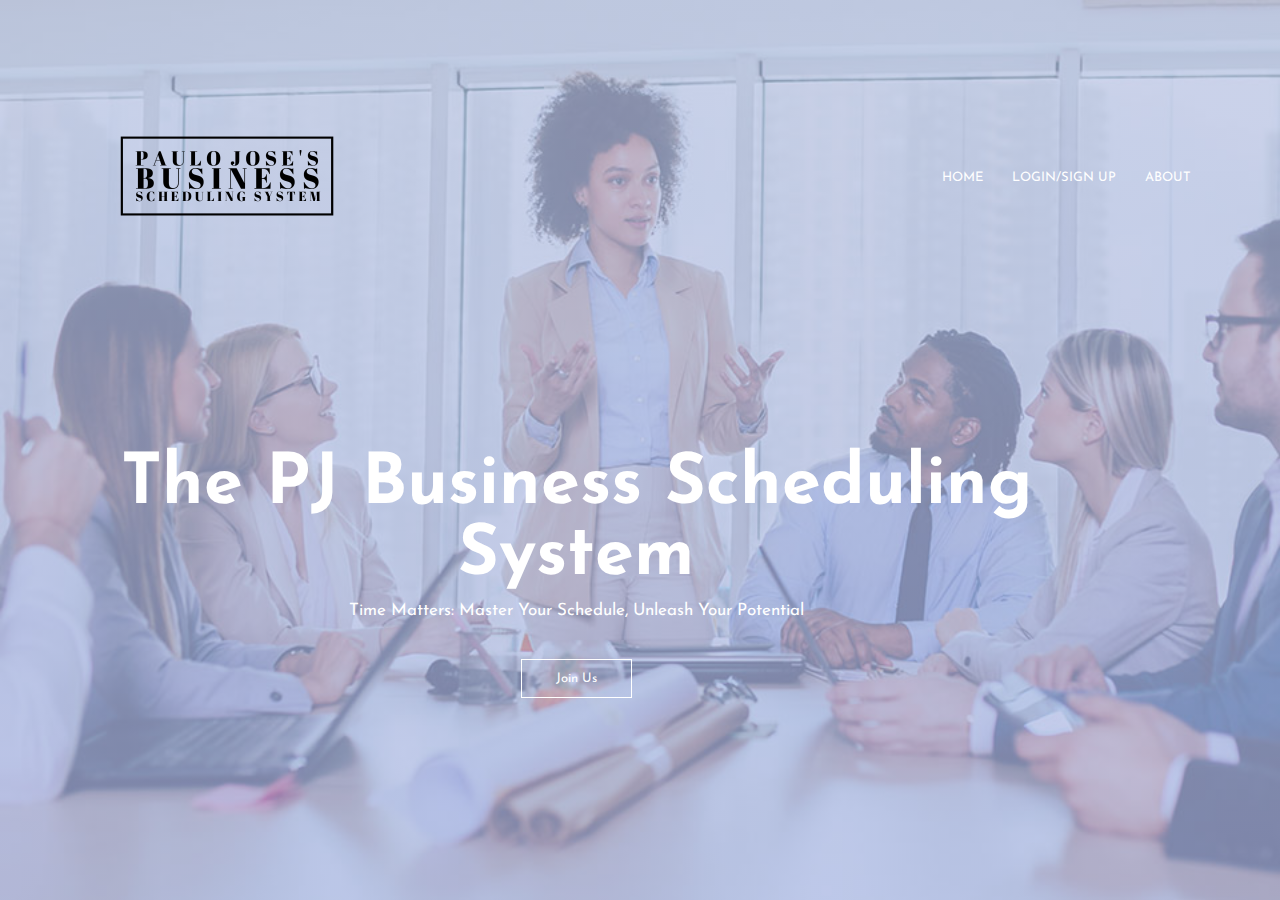
<file: index.html>
<!DOCTYPE html>
<html lang="en">
<head>
    <meta charset="UTF-8" />
    <meta name="viewport" content=""width=device-width,
    initial-scale="1.0" />
    <title> PJ Business Scheduling System Web App</title>
    <link rel="stylesheet" href="styles.css" />
    <link rel="preconnect" href="https://fonts.googleapis.com">
<link rel="preconnect" href="https://fonts.gstatic.com" crossorigin>
<link href="https://fonts.googleapis.com/css2?family=Josefin+Sans:wght@200;300;400;600;700&display=swap" rel="stylesheet">
</head>
<body>
<section class="header">
    <nav>
        <a href="index.html"><img src="images/paulologo.png"></a>
        <div class="nav-links">
            <ul>
                <li><a href="">HOME</a></li>
                <li><a href="registration.html">LOGIN/SIGN UP</a></li>
                <li><a href="">ABOUT</a></li>

            </ul>
            </div>
    </nav>
<div class="text-box">
<h1>The PJ Business Scheduling System</h1>
<p>Time Matters: Master Your Schedule, Unleash Your Potential </p>
<a href="" class="join-btn">Join Us</a>

</div>
</section>
    
</body>
</html>
</file>
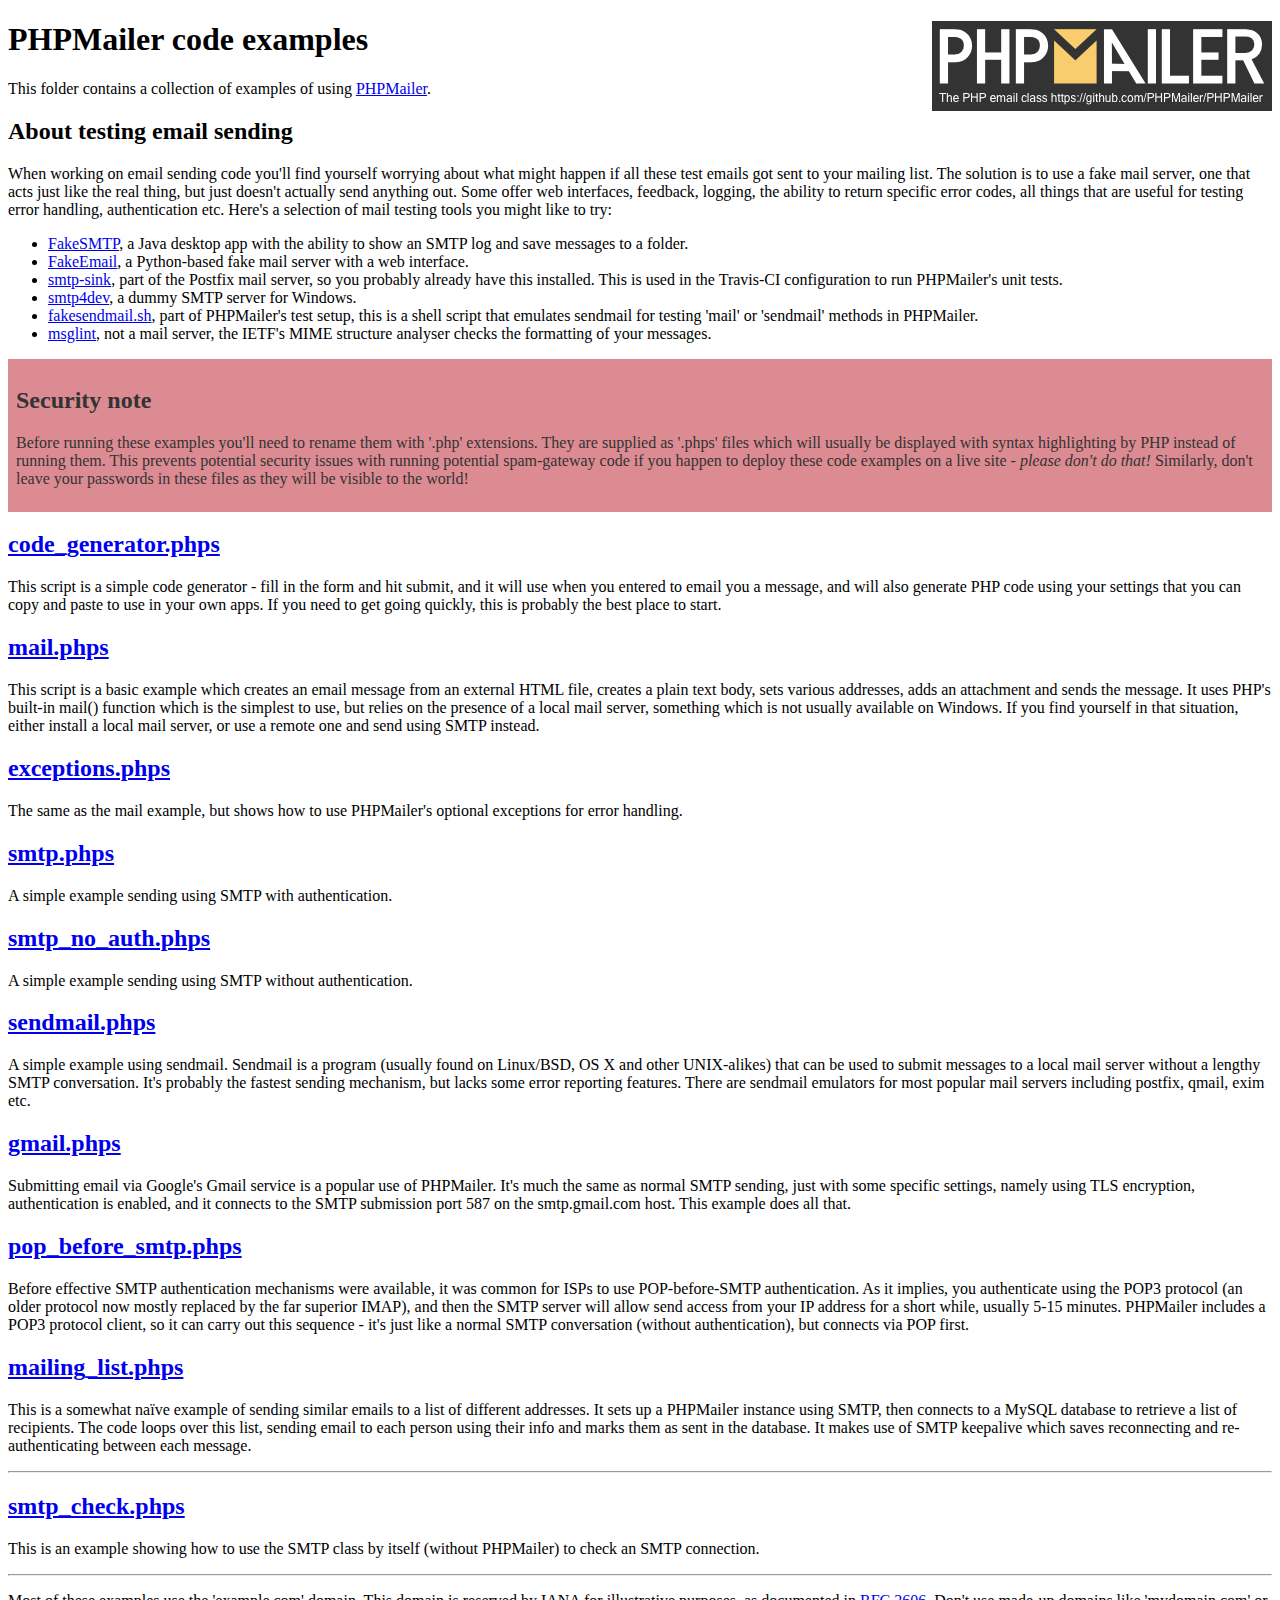
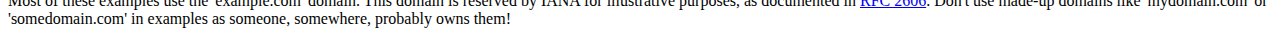
<file: PHPMailer/examples/index.html>
<!DOCTYPE html>
<html>
<head>
	<meta charset="UTF-8">
	<title>PHPMailer Examples</title>
</head>
<body>
<h1>PHPMailer code examples<a href="https://github.com/PHPMailer/PHPMailer"><img src="images/phpmailer.png" style="float:right; border:0;" alt="PHPMailer logo"></a></h1>
<p>This folder contains a collection of examples of using <a href="https://github.com/PHPMailer/PHPMailer">PHPMailer</a>.</p>
<h2>About testing email sending</h2>
<p>When working on email sending code you'll find yourself worrying about what might happen if all these test emails got sent to your mailing list. The solution is to use a fake mail server, one that acts just like the real thing, but just doesn't actually send anything out. Some offer web interfaces, feedback, logging, the ability to return specific error codes, all things that are useful for testing error handling, authentication etc. Here's a selection of mail testing tools you might like to try:</p>
<ul>
  <li><a href="https://github.com/Nilhcem/FakeSMTP">FakeSMTP</a>, a Java desktop app with the ability to show an SMTP log and save messages to a folder. </li>
  <li><a href="https://github.com/isotoma/FakeEmail">FakeEmail</a>, a Python-based fake mail server with a web interface.</li>
  <li><a href="http://www.postfix.org/smtp-sink.1.html">smtp-sink</a>, part of the Postfix mail server, so you probably already have this installed. This is used in the Travis-CI configuration to run PHPMailer's unit tests.</li>
  <li><a href="http://smtp4dev.codeplex.com">smtp4dev</a>, a dummy SMTP server for Windows.</li>
  <li><a href="https://github.com/PHPMailer/PHPMailer/blob/master/test/fakesendmail.sh">fakesendmail.sh</a>, part of PHPMailer's test setup, this is a shell script that emulates sendmail for testing 'mail' or 'sendmail' methods in PHPMailer.</li>
  <li><a href="http://tools.ietf.org/tools/msglint/">msglint</a>, not a mail server, the IETF's MIME structure analyser checks the formatting of your messages.</li>
</ul>
<div style="padding: 8px; color: #333333; background-color: #dc8b92">
<h2>Security note</h2>
<p>Before running these examples you'll need to rename them with '.php' extensions. They are supplied as '.phps' files which will usually be displayed with syntax highlighting by PHP instead of running them. This prevents potential security issues with running potential spam-gateway code if you happen to deploy these code examples on a live site - <em>please don't do that!</em> Similarly, don't leave your passwords in these files as they will be visible to the world!</p>
</div>
<h2><a href="code_generator.phps">code_generator.phps</a></h2>
<p>This script is a simple code generator - fill in the form and hit submit, and it will use when you entered to email you a message, and will also generate PHP code using your settings that you can copy and paste to use in your own apps. If you need to get going quickly, this is probably the best place to start.</p>
<h2><a href="mail.phps">mail.phps</a></h2>
<p>This script is a basic example which creates an email message from an external HTML file, creates a plain text body, sets various addresses, adds an attachment and sends the message. It uses PHP's built-in mail() function which is the simplest to use, but relies on the presence of a local mail server, something which is not usually available on Windows. If you find yourself in that situation, either install a local mail server, or use a remote one and send using SMTP instead.</p>
<h2><a href="exceptions.phps">exceptions.phps</a></h2>
<p>The same as the mail example, but shows how to use PHPMailer's optional exceptions for error handling.</p>
<h2><a href="smtp.phps">smtp.phps</a></h2>
<p>A simple example sending using SMTP with authentication.</p>
<h2><a href="smtp_no_auth.phps">smtp_no_auth.phps</a></h2>
<p>A simple example sending using SMTP without authentication.</p>
<h2><a href="sendmail.phps">sendmail.phps</a></h2>
<p>A simple example using sendmail. Sendmail is a program (usually found on Linux/BSD, OS X and other UNIX-alikes) that can be used to submit messages to a local mail server without a lengthy SMTP conversation. It's probably the fastest sending mechanism, but lacks some error reporting features. There are sendmail emulators for most popular mail servers including postfix, qmail, exim etc.</p>
<h2><a href="gmail.phps">gmail.phps</a></h2>
<p>Submitting email via Google's Gmail service is a popular use of PHPMailer. It's much the same as normal SMTP sending, just with some specific settings, namely using TLS encryption, authentication is enabled, and it connects to the SMTP submission port 587 on the smtp.gmail.com host. This example does all that.</p>
<h2><a href="pop_before_smtp.phps">pop_before_smtp.phps</a></h2>
<p>Before effective SMTP authentication mechanisms were available, it was common for ISPs to use POP-before-SMTP authentication. As it implies, you authenticate using the POP3 protocol (an older protocol now mostly replaced by the far superior IMAP), and then the SMTP server will allow send access from your IP address for a short while, usually 5-15 minutes. PHPMailer includes a POP3 protocol client, so it can carry out this sequence - it's just like a normal SMTP conversation (without authentication), but connects via POP first.</p>
<h2><a href="mailing_list.phps">mailing_list.phps</a></h2>
<p>This is a somewhat naïve example of sending similar emails to a list of different addresses. It sets up a PHPMailer instance using SMTP, then connects to a MySQL database to retrieve a list of recipients. The code loops over this list, sending email to each person using their info and marks them as sent in the database. It makes use of SMTP keepalive which saves reconnecting and re-authenticating between each message.</p>
<hr>
<h2><a href="smtp_check.phps">smtp_check.phps</a></h2>
<p>This is an example showing how to use the SMTP class by itself (without PHPMailer) to check an SMTP connection.</p>
<hr>
<p>Most of these examples use the 'example.com' domain. This domain is reserved by IANA for illustrative purposes, as documented in <a href="http://tools.ietf.org/html/rfc2606">RFC 2606</a>. Don't use made-up domains like 'mydomain.com' or 'somedomain.com' in examples as someone, somewhere, probably owns them!</p>
</body>
</html>
</file>
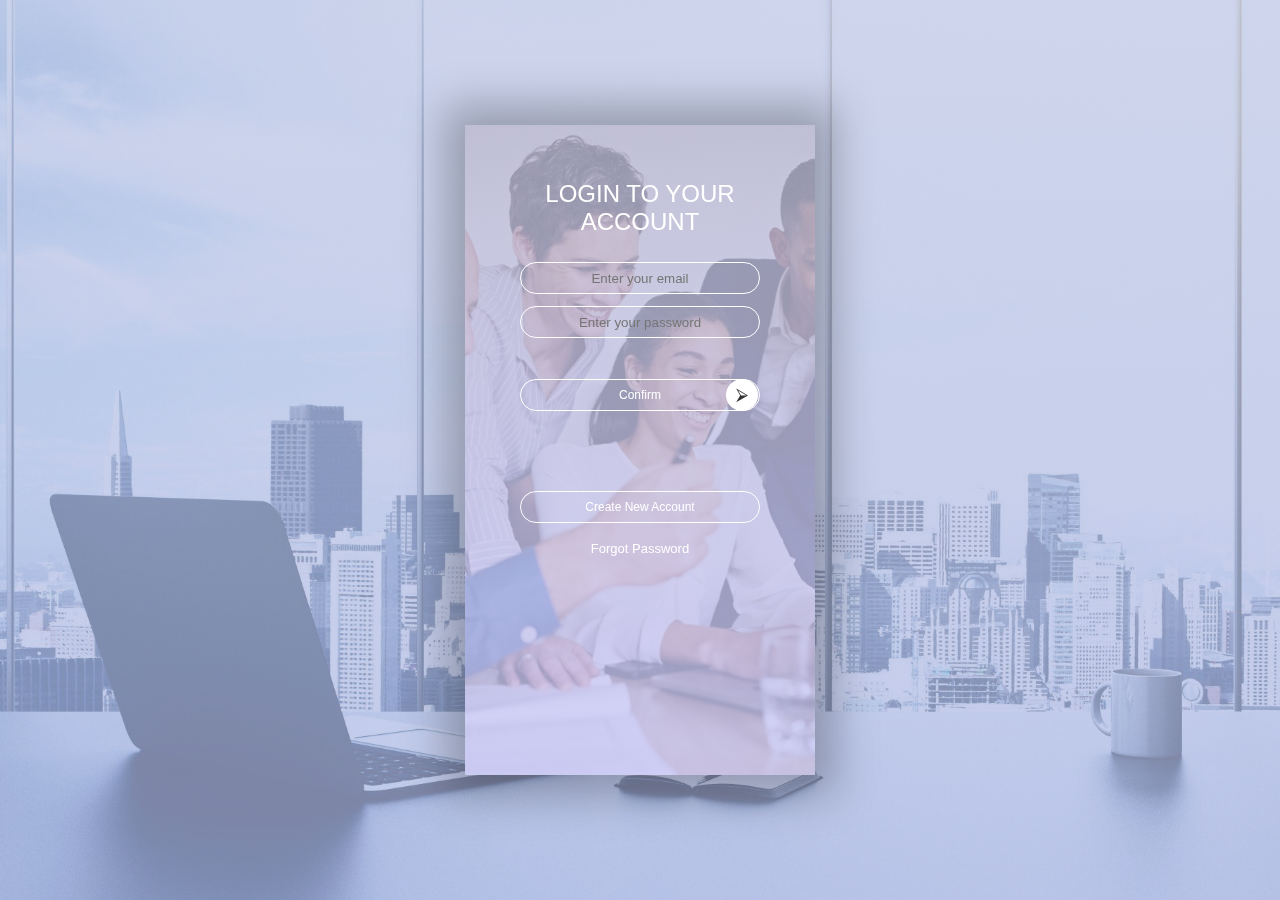
<file: registration.html>
<html>
<head>
    <title>Registration/Login Form</title>
    <link rel="stylesheet" href="styles.css">
</head>
<body>
    <div class="formcontainer">
        <div class="box">
            <div class="innerbox" id="box">
                <div class="box-front">

                    <h2>LOGIN TO YOUR ACCOUNT</h2>
                    <form>
                        <input type="Email" class="box-input" placeholder="Enter your email"
                        required>
    
                        <input type="Password" class="box-input" placeholder="Enter your password" required>
                        <button type="submit" class="confirm-btn">Confirm</button>
                        
    
                    </form>
                    <button type="button" class="newbtn" onclick="openRegisterform()">Create New Account</button>
                    <a href="">Forgot Password</a>

                </div>
                
                
                <div class="box-back">
                    <h2>REGISTER</h2>
                    <form>
                        <input type="email" name="email" class="box-input" placeholder="Enter your email"
                        required>

                        <input type="text" name="name"class="box-input" placeholder="Enter your name"
                        required>

                        <input type="text" name="businessname"class="box-input" placeholder="Enter your business name"
                        required>
    
                        <input type="Password" name="password" class="box-input" placeholder="Enter your password" required>

                        
                        <input type="Password" name="passwordrepeat" class="box-input" placeholder="Repeat password" required>



                        <select name="accountType" class="box-input">
                            <option value="admin">Admin</option>
                            <option value="employee">Employee/Personal</option>
                        </select>

                        <select name="timezonelocation" id="timezoneloc" class="box-input">
                            <option value="-12:00">(GMT -12:00) Eniwetok, Kwajalein</option>
                            <option value="-11:00">(GMT -11:00) Midway Island, Samoa</option>
                            <option value="-10:00">(GMT -10:00) Hawaii</option>
                            <option value="-09:50">(GMT -9:30) Taiohae</option>
                            <option value="-09:00">(GMT -9:00) Alaska</option>
                            <option value="-08:00">(GMT -8:00) Pacific Time (US &amp; Canada)</option>
                            <option value="-07:00">(GMT -7:00) Mountain Time (US &amp; Canada)</option>
                            <option value="-06:00">(GMT -6:00) Central Time (US &amp; Canada), Mexico City</option>
                            <option value="-05:00">(GMT -5:00) Eastern Time (US &amp; Canada), Bogota, Lima</option>
                            <option value="-04:50">(GMT -4:30) Caracas</option>
                            <option value="-04:00">(GMT -4:00) Atlantic Time (Canada), Caracas, La Paz</option>
                            <option value="-03:50">(GMT -3:30) Newfoundland</option>
                            <option value="-03:00">(GMT -3:00) Brazil, Buenos Aires, Georgetown</option>
                            <option value="-02:00">(GMT -2:00) Mid-Atlantic</option>
                            <option value="-01:00">(GMT -1:00) Azores, Cape Verde Islands</option>
                            <option value="+00:00" selected="selected">(GMT) Western Europe Time, London, Lisbon, Casablanca</option>
                            <option value="+01:00">(GMT +1:00) Brussels, Copenhagen, Madrid, Paris</option>
                            <option value="+02:00">(GMT +2:00) Kaliningrad, South Africa</option>
                            <option value="+03:00">(GMT +3:00) Baghdad, Riyadh, Moscow, St. Petersburg</option>
                            <option value="+03:50">(GMT +3:30) Tehran</option>
                            <option value="+04:00">(GMT +4:00) Abu Dhabi, Muscat, Baku, Tbilisi</option>
                            <option value="+04:50">(GMT +4:30) Kabul</option>
                            <option value="+05:00">(GMT +5:00) Ekaterinburg, Islamabad, Karachi, Tashkent</option>
                            <option value="+05:50">(GMT +5:30) Bombay, Calcutta, Madras, New Delhi</option>
                            <option value="+05:75">(GMT +5:45) Kathmandu, Pokhara</option>
                            <option value="+06:00">(GMT +6:00) Almaty, Dhaka, Colombo</option>
                            <option value="+06:50">(GMT +6:30) Yangon, Mandalay</option>
                            <option value="+07:00">(GMT +7:00) Bangkok, Hanoi, Jakarta</option>
                            <option value="+08:00">(GMT +8:00) Beijing, Perth, Singapore, Hong Kong</option>
                            <option value="+08:75">(GMT +8:45) Eucla</option>
                            <option value="+09:00">(GMT +9:00) Tokyo, Seoul, Osaka, Sapporo, Yakutsk</option>
                            <option value="+09:50">(GMT +9:30) Adelaide, Darwin</option>
                            <option value="+10:00">(GMT +10:00) Eastern Australia, Guam, Vladivostok</option>
                            <option value="+10:50">(GMT +10:30) Lord Howe Island</option>
                            <option value="+11:00">(GMT +11:00) Magadan, Solomon Islands, New Caledonia</option>
                            <option value="+11:50">(GMT +11:30) Norfolk Island</option>
                            <option value="+12:00">(GMT +12:00) Auckland, Wellington, Fiji, Kamchatka</option>
                            <option value="+12:75">(GMT +12:45) Chatham Islands</option>
                            <option value="+13:00">(GMT +13:00) Apia, Nukualofa</option>
                            <option value="+14:00">(GMT +14:00) Line Islands, Tokelau</option>
                        </select>
                        <button type="submit" class="confirm-btn">Confirm</button>
                        
    
                    </form>
                    <button type="button" class="newbtn" onclick="openLoginform()">Create New Account</button>
                    <a href="">Forgot Password</a>



                </div>



            </div>
        </div>


    </div>
    
    <script>

        var box = document.getElementById("box");

        function openRegisterform() {
            box.style.transform = "rotateY(-180deg)";
        }

        function openLoginform() {
            box.style.transform = "rotateY(0deg)";
        }



        </script>


</body>
</html>
</file>
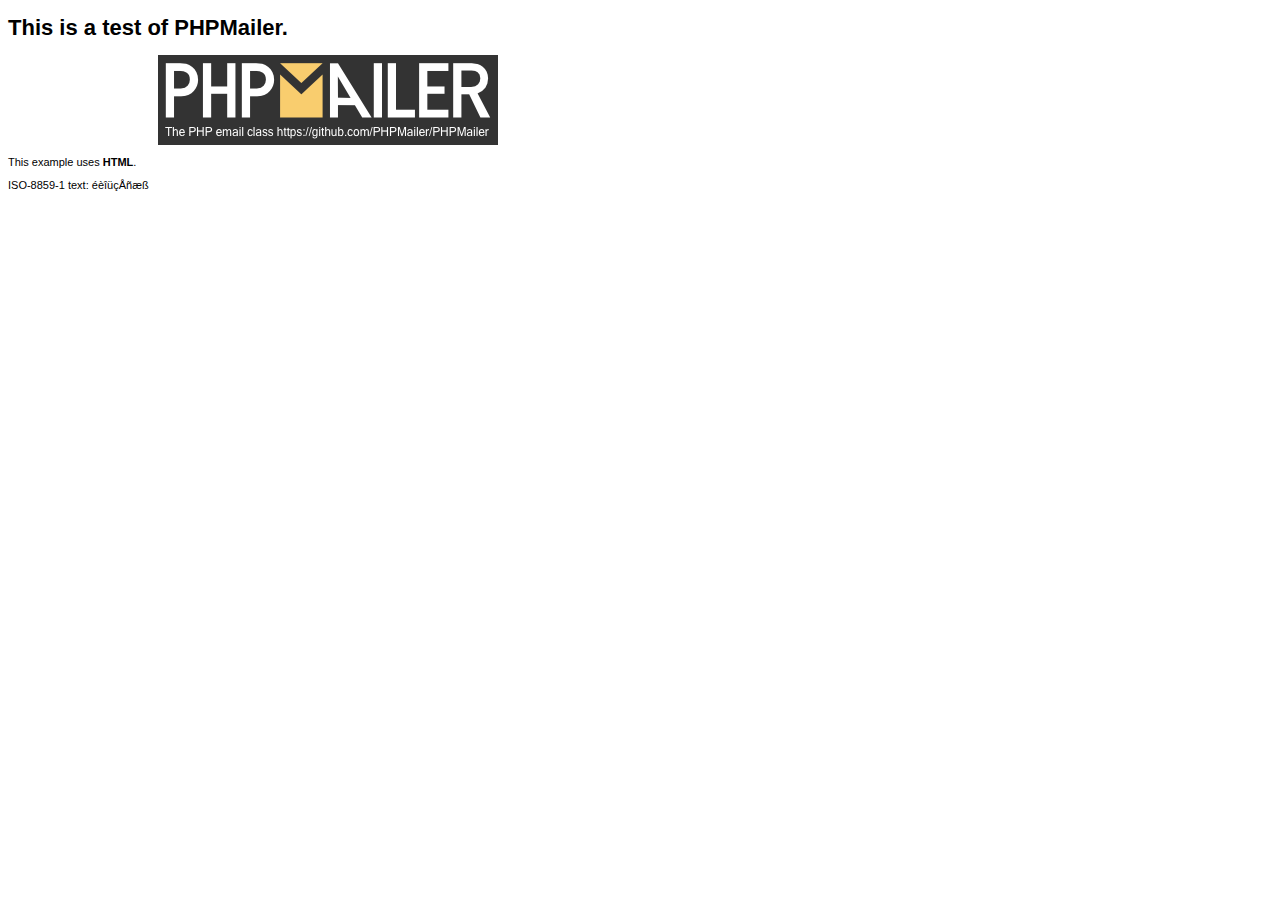
<file: PHPMailer/examples/contents.html>
<!DOCTYPE HTML PUBLIC "-//W3C//DTD HTML 4.01 Transitional//EN" "http://www.w3.org/TR/html4/loose.dtd">
<html>
<head>
  <meta http-equiv="Content-Type" content="text/html; charset=iso-8859-1">
  <title>PHPMailer Test</title>
</head>
<body>
<div style="width: 640px; font-family: Arial, Helvetica, sans-serif; font-size: 11px;">
  <h1>This is a test of PHPMailer.</h1>
  <div align="center">
    <a href="https://github.com/PHPMailer/PHPMailer/"><img src="images/phpmailer.png" height="90" width="340" alt="PHPMailer rocks"></a>
  </div>
  <p>This example uses <strong>HTML</strong>.</p>
  <p>ISO-8859-1 text: ���������</p>
</div>
</body>
</html>
</file>
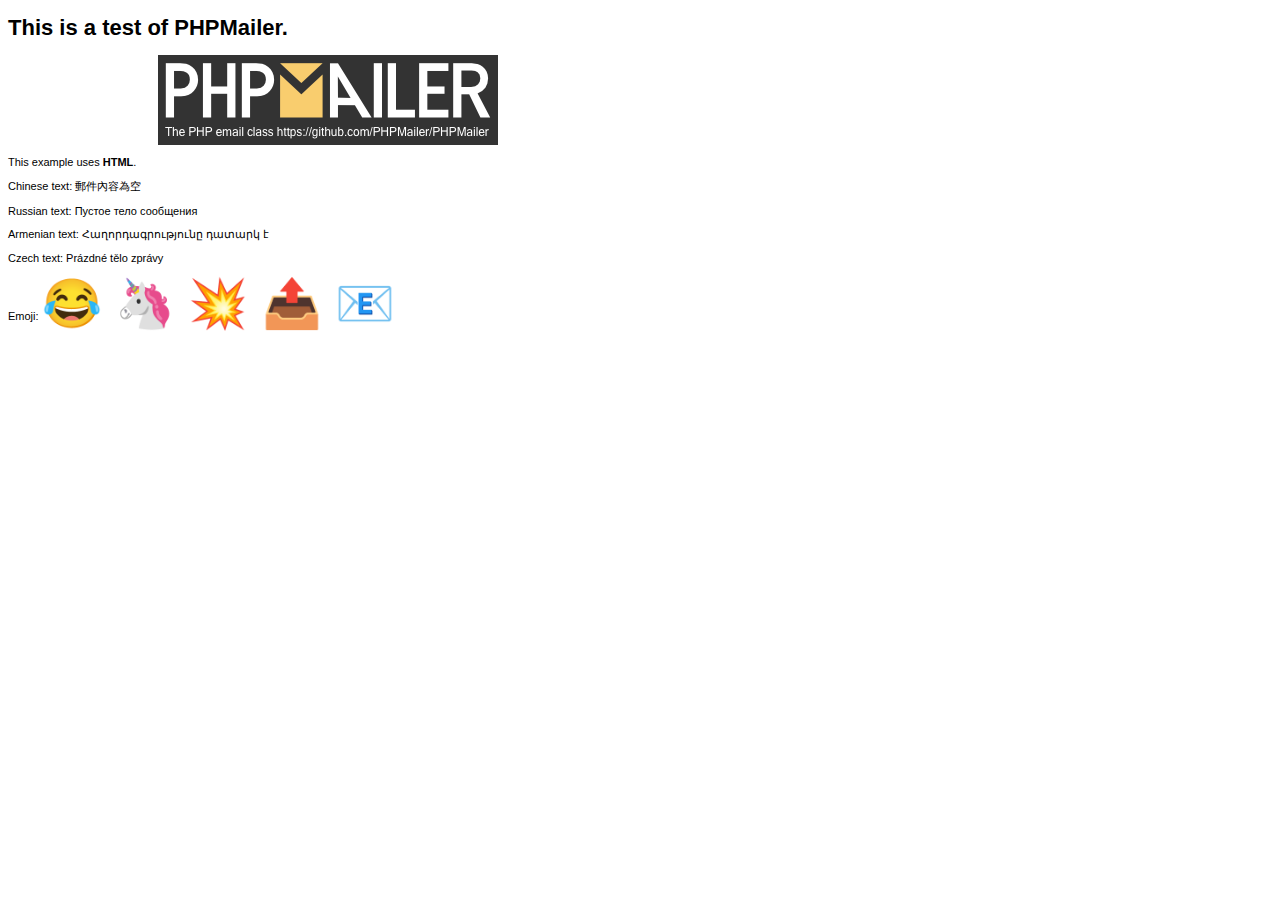
<file: PHPMailer/examples/contentsutf8.html>
<!DOCTYPE HTML PUBLIC "-//W3C//DTD HTML 4.01 Transitional//EN" "http://www.w3.org/TR/html4/loose.dtd">
<html>
<head>
  <meta http-equiv="Content-Type" content="text/html; charset=utf-8">
  <title>PHPMailer Test</title>
</head>
<body>
<div style="width: 640px; font-family: Arial, Helvetica, sans-serif; font-size: 11px;">
  <h1>This is a test of PHPMailer.</h1>
  <div align="center">
    <a href="https://github.com/PHPMailer/PHPMailer/"><img src="images/phpmailer.png" height="90" width="340" alt="PHPMailer rocks"></a>
  </div>
  <p>This example uses <strong>HTML</strong>.</p>
  <p>Chinese text: 郵件內容為空</p>
  <p>Russian text: Пустое тело сообщения</p>
  <p>Armenian text: Հաղորդագրությունը դատարկ է</p>
  <p>Czech text: Prázdné tělo zprávy</p>
  <p>Emoji: <span style="font-size: 48px">😂 🦄 💥 📤 📧</span></p>
</div>
</body>
</html>
</file>
<file: styles.css>
*{
    margin: 0;
    padding: 0;
    font-family: 'Josefin Sans', sans-serif;

}
.header{

    min-height: 100vh;
    width: 100%;
background-image: linear-gradient(rgba(185, 195, 228, 0.7), rgba(170, 182, 228, 0.7)), url(images/businessmeeting.jpg)
;
background-position: center;
background-size: cover;
position: relative;
}

nav{
display: flex;
padding: 2% 6%;
justify-content: space-between;
align-items: center;


}
nav img {
    width: 300px;

}
.nav-links {
    flex:1;
    text-align: right;
}

.nav-links ul li {
    list-style: none;
    display: inline-block;
    padding: 8px 12px;
    position: relative;
}

.nav-links ul li a {
    color: #ffffff;
    text-decoration: none;
    font-size: 13px;
}

.nav-links ul li::after{
    content: '';
    width: 0%;
    height: 2px;
    background: rgb(8, 61, 122);
    display: block;
    margin: auto;
    transition: 0.5s;
}

.nav-links ul li:hover::after {
    width: 100%;
}

.text-box{
width:90%;
color: #ffffff;
position: absolute;
top: 50%;
left: 50;

text-align: center;

}

.text-box h1{
    font-size:70px;
}

.text-box p{
    margin: 10px 0 40px;
    font-size:17px;
    color: #ffff;
}

.join-btn {
    display: inline-block;
    text-decoration: none;
    color: #ffff;
    border: 1px solid #ffff;
    padding: 12px 34px;
    font-size: 13px;
    background: transparent;
    position: relative;
    cursor: pointer;


}

.join-btn:hover{
    border: 1px solid #3662f4;
    background: #3662f4;
    transition: 1s;
}

.formcontainer{
    width: 100%;
    height: 100vh;
    font-family: sans-serif;
    background-image: linear-gradient(rgba(185, 195, 228, 0.7), rgba(170, 182, 228, 0.7)), url(images/businesspic2.jpg)
;
background-position: center;
background-size: cover;
position: relative;
color: #fff;
display: flex;
align-items: center;
justify-content: center;
}

.box{
    width:350px;
    height: 650px;
    box-shadow: 0 0 40px 20px rgba(0,0,0,0.26);
    perspective: 1000px;
}

.innerbox{
    position: relative;
    width: 100%;
    height: 100%;
    transform-style: preserve-3d;
    transition: transform 1s;

}

.box-front, .box-back {
    position: absolute;
    width:100%;
    height: 100%;
    background-position: center;
    background-size: cover;
    background-image: linear-gradient(rgba(187, 187, 212, 0.8), rgba(201, 201, 247, 0.8)), url(images/bussinesspic1.jpg);
    padding: 55px;
    box-sizing : border-box;
    backface-visibility: hidden;


}

.box-back {
    transform: rotateY(180deg);

}

.box h2{
    font-weight: normal;
    font-size: 24px;
    text-align: center;
    margin-bottom:20px;

}

.box-input{
    width: 100%;
    background: transparent;
    border: 1px solid #ffffff;
    margin: 6px 0;
    height: 32px;
    border-radius: 20px;
    padding: 0 10px;
    box-sizing: border-box;
    outline: none;
    text-align: center;
    color:#ffffff
}
::placehodler{
    color: #ffffff;
    font-size: 12px;
}

button{
    width:100%;
    background: transparent;
    border: 1px solid #ffffff;
    margin: 35px 0 10px;
    height: 32px;
    font-size: 12px;
    border-radius: 20px;
    padding: 0 10px;
    box-sizing: border-box;
    outline: none;
    color: #fff;
    cursor: pointer;

}

.confirm-btn {
    position: relative;
}

.confirm-btn::after{
    content:  '\2B9A';
    color: #333;
    line-height: 32px;
    font-size: 17px;
    height: 32px;
    width: 32px;
    border-radius: 50%;
    background: #fff;
    position: absolute;
    right: 1px;
    top: -1px;

}

.box .newbtn{
    margin-top: 70px;
}

.box a{
    color: #fff;
    text-decoration: none;
    display: block;
    text-align: center;
    font-size: 13px;
    margin-top: 8px;
}

.box-input option {
    background-color: #00255e;
    color: #fff;
    padding: 4px;
    margin: 6px 0;
    height: 32px;
    border-radius: 20px;
    padding: 0 10px;
    box-sizing: border-box;
    outline: none;
    text-align: left;
}

.box-input option:hover,
.box-input option:focus,
.box-input option:checked {
    background-color: #042875;
    color: #fff;
    margin: 6px 0;
    height: 32px;
    border-radius: 20px;
    padding: 0 10px;
    box-sizing: border-box;
    outline: none;
    text-align: left;
}
</file>
